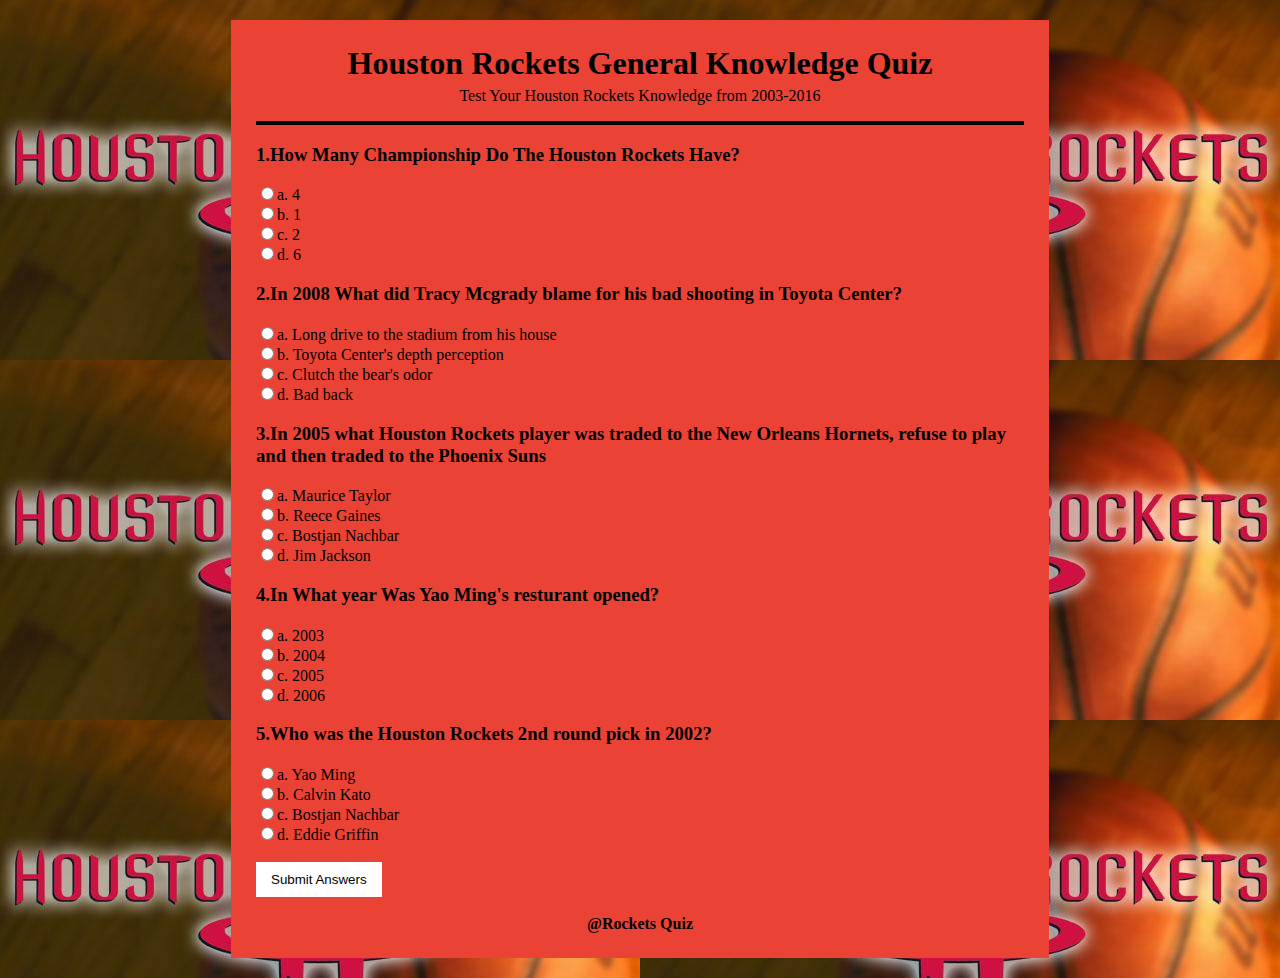
<file: index.html>
<!DOCTYPE html>
<html>
<head>
<link rel="stylesheet" type="text/css" href="css/rockets.css">
<script src="javascript/rockets.js"></script>

	<title></title>
</head>
<body>
	<div id="countainer">
	<header>
	 <h1>Houston Rockets General Knowledge Quiz</h1>
	<p>Test Your Houston Rockets Knowledge from 2003-2016 </p>
	</header>
	<section>
	<div id="results"></div>

	<form name="quizForm" onsubmit="return submitAnswers()">
		<h3>1.How Many Championship Do The Houston Rockets Have?</h3>
		<input type="radio" name="q1" value="a" >a. 4 <br>
		<input type="radio" name="q1" value="b" >b. 1 <br>
		<input type="radio" name="q1" value="c" >c. 2 <br>
		<input type="radio" name="q1" value="d" >d. 6 <br>

		<h3>2.In 2008 What did Tracy Mcgrady blame for his bad shooting in Toyota Center?</h3>
		<input type="radio" name="q2" value="a" >a. Long drive to the stadium from his house  <br>
		<input type="radio" name="q2" value="b" >b. Toyota Center's depth perception <br>
		<input type="radio" name="q2" value="c" >c. Clutch the bear's odor <br>
		<input type="radio" name="q2" value="d" >d. Bad back <br>

		<h3>3.In 2005 what Houston Rockets player was traded to the New Orleans Hornets, refuse to play and then traded to the Phoenix Suns</h3>
		<input type="radio" name="q3" value="a" >a. Maurice Taylor<br>
		<input type="radio" name="q3" value="b" >b. Reece Gaines<br>
		<input type="radio" name="q3" value="c" >c. Bostjan Nachbar<br>
		<input type="radio" name="q3" value="d" >d. Jim Jackson<br>

		<h3>4.In What year Was Yao Ming's resturant opened?</h3>
		<input type="radio" name="q4" value="a" >a. 2003<br>
		<input type="radio" name="q4" value="b" >b. 2004<br>
		<input type="radio" name="q4" value="c" >c. 2005<br>
		<input type="radio" name="q4" value="d" >d. 2006<br>

		<h3>5.Who was the Houston Rockets 2nd round pick in 2002?</h3>
		<input type="radio" name="q5" value="a" >a. Yao Ming<br>
		<input type="radio" name="q5" value="b" >b. Calvin Kato<br>
		<input type="radio" name="q5" value="c" >c. Bostjan Nachbar<br>
		<input type="radio" name="q5" value="d" >d. Eddie Griffin<br>
		<br>
		<input type="submit" value="Submit Answers">
		<br><br>

		<footer><strong>@Rockets Quiz</strong></footer>



	</form>

	</section>

	</div>

</body>
</html>
</file>
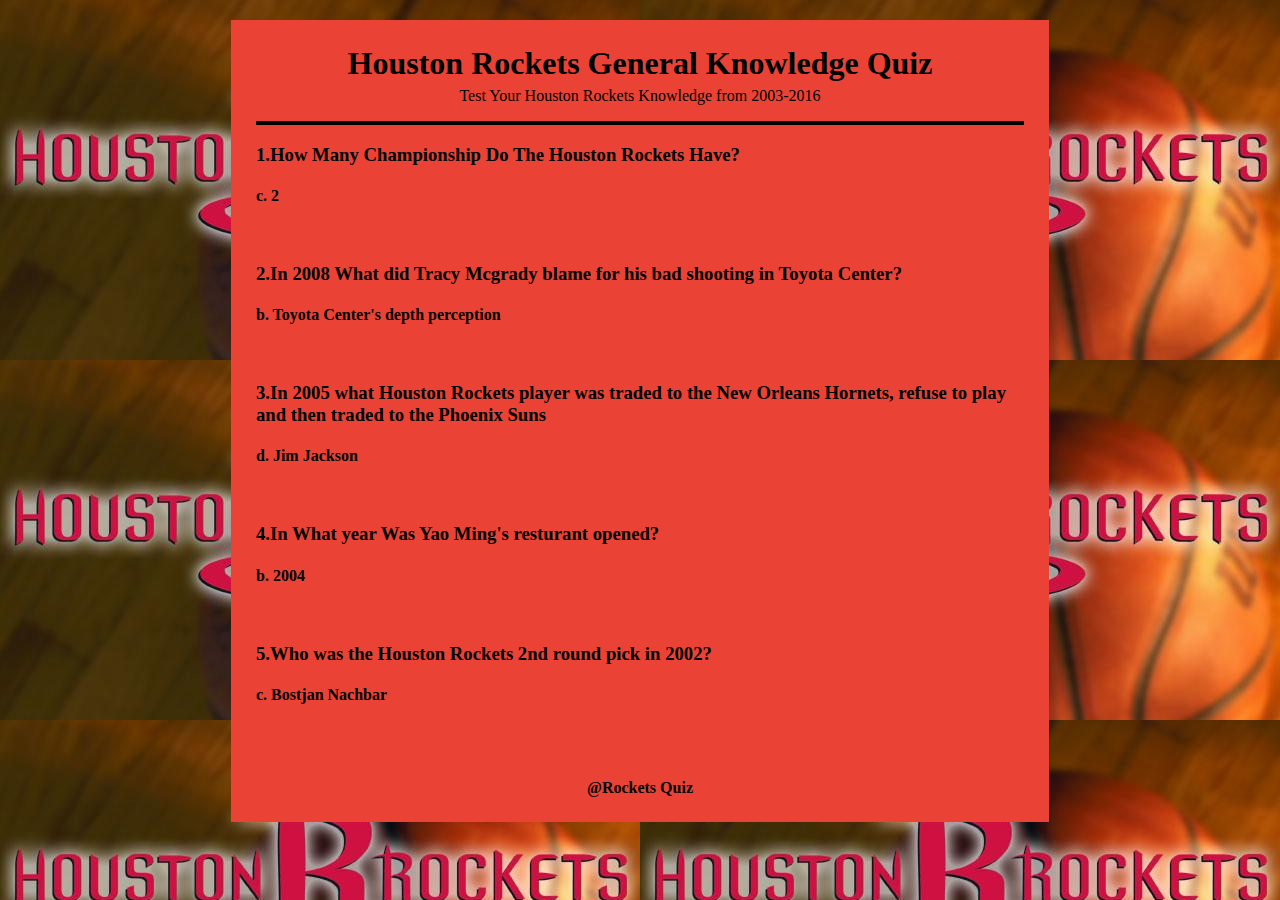
<file: answer.html>
<!DOCTYPE html>
<html>
<head>
  <link rel="stylesheet" type="text/css" href="css/rockets.css">
	<title></title>
</head>
<body>
<div id="countainer">
	<header> 
	 <h1>Houston Rockets General Knowledge Quiz</h1>
	<p>Test Your Houston Rockets Knowledge from 2003-2016 </p>
	</header>
	
		<h3>1.How Many Championship Do The Houston Rockets Have?</h3>
		
		<h4>c. 2 </h4> <br>
		
        <h3>2.In 2008 What did Tracy Mcgrady blame for his bad shooting in Toyota Center?</h3>
		
		<h4>b. Toyota Center's depth perception</h4><br>
		
        <h3>3.In 2005 what Houston Rockets player was traded to the New Orleans Hornets, refuse to play and then traded to the Phoenix Suns</h3>
		
		<h4>d. Jim Jackson</h4><br>

		<h3>4.In What year Was Yao Ming's resturant opened?</h3>
		
		<h4>b. 2004</h4><br>
		
        <h3>5.Who was the Houston Rockets 2nd round pick in 2002?</h3>
		
		<h4>c. Bostjan Nachbar</h4><br>
		<br><br>

		<footer><strong>@Rockets Quiz</strong></footer>

</body>
</html>
</file>
<file: css/rockets.css>
body {
	margin: 0px;
    background-image: url("picture/rockets.jpg");
}

#countainer {
	width: 60%;
	background: #EA4335;
	margin: 20px auto;
	overflow: auto;
	padding: 25px;
	
}

header {

	text-align: center;
	border-bottom: black solid 4px;

}

header h1 {

	margin: 0px;
	padding: 0px
}

header p {

	padding: 0px;
	margin-top: 5px;
	color: black;
}

section {
	min-height:  400px;
}

footer {
	text-align: center;
}

input[type="submit"] {

	background-color: white;
	border:  0px;
	color: black;
	padding : 10px 15px; 
	cursor: pointer;
}

#results h3{
	background: orange;
	padding: 10px;
	margin : 10px 0;
}

#results a {
	    
	    text-decoration: none;

}
</file>
